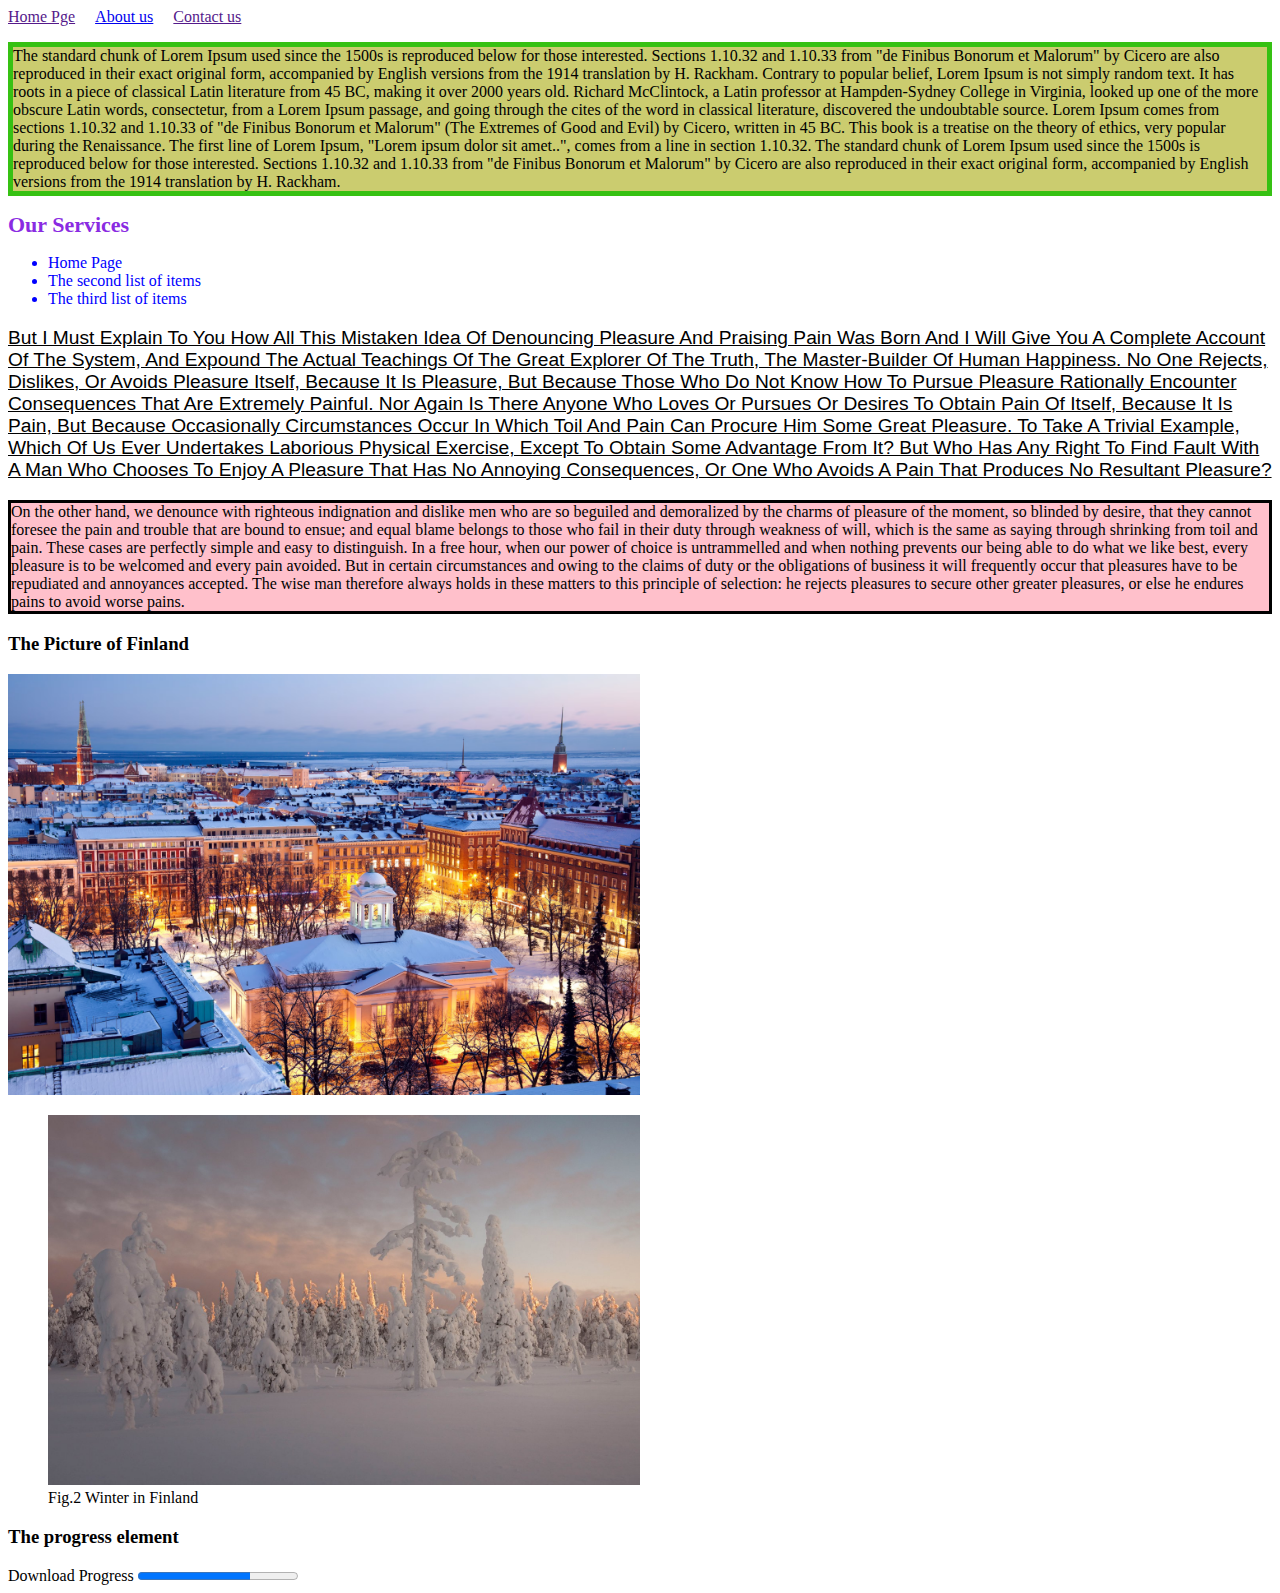
<file: index.html>
<!DOCTYPE html>
<html lang="en">
    <head>
        
        <meta charset="UTF-8">
        <meta name="viewpoint" content="width=device-width, inital-scale=1.0">
        <link rel="stylesheet" type="text/css" href="style.css">
        <title> Web Basics </title>

    </head>
    <body>
        <nav>
            <a href="">Home Pge</a>
            <a href="About.html">About us</a>
            <a href="">Contact us</a>
        </nav>
        <p class="color-example"> The standard chunk of Lorem Ipsum used since the 1500s is reproduced below for those interested. Sections 1.10.32 and 1.10.33 from "de Finibus Bonorum et Malorum" by Cicero are also reproduced in their exact original form, accompanied by English versions from the 1914 translation by H. Rackham. Contrary to popular belief, Lorem Ipsum is not simply random text. It has roots in a piece of classical Latin literature from 45 BC, making it over 2000 years old. Richard McClintock, a Latin professor at Hampden-Sydney College in Virginia, looked up one of the more obscure Latin words, consectetur, from a Lorem Ipsum passage, and going through the cites of the word in classical literature, discovered the undoubtable source. Lorem Ipsum comes from sections 1.10.32 and 1.10.33 of "de Finibus Bonorum et Malorum" (The Extremes of Good and Evil) by Cicero, written in 45 BC. This book is a treatise on the theory of ethics, very popular during the Renaissance. The first line of Lorem Ipsum, "Lorem ipsum dolor sit amet..", comes from a line in section 1.10.32.

            The standard chunk of Lorem Ipsum used since the 1500s is reproduced below for those interested. Sections 1.10.32 and 1.10.33 from "de Finibus Bonorum et Malorum" by Cicero are also reproduced in their exact original form, accompanied by English versions from the 1914 translation by H. Rackham. </p>
        
        <h1 class="header-example"> Our Services</h1>

        <ul class="list-example">
            <li>Home Page</li>
            <li>The second list of items</li>
            <li>The third list of items</li>
        </ul>

        <p class="text-example">But I must explain to you how all this mistaken idea of denouncing pleasure and praising pain was born and I will give you a complete account of the system, and expound the actual teachings of the great explorer of the truth, the master-builder of human happiness. No one rejects, dislikes, or avoids pleasure itself, because it is pleasure, but because those who do not know how to pursue pleasure rationally encounter consequences that are extremely painful. Nor again is there anyone who loves or pursues or desires to obtain pain of itself, because it is pain, but because occasionally circumstances occur in which toil and pain can procure him some great pleasure. To take a trivial example, which of us ever undertakes laborious physical exercise, except to obtain some advantage from it? But who has any right to find fault with a man who chooses to enjoy a pleasure that has no annoying consequences, or one who avoids a pain that produces no resultant pleasure?</p>

        <div class="div-example">On the other hand, we denounce with righteous indignation and dislike men who are so beguiled and demoralized by the charms of pleasure of the moment, so blinded by desire, that they cannot foresee the pain and trouble that are bound to ensue; and equal blame belongs to those who fail in their duty through weakness of will, which is the same as saying through shrinking from toil and pain. These cases are perfectly simple and easy to distinguish. In a free hour, when our power of choice is untrammelled and when nothing prevents our being able to do what we like best, every pleasure is to be welcomed and every pain avoided. But in certain circumstances and owing to the claims of duty or the obligations of business it will frequently occur that pleasures have to be repudiated and annoyances accepted. The wise man therefore always holds in these matters to this principle of selection: he rejects pleasures to secure other greater pleasures, or else he endures pains to avoid worse pains.
        </div>
        <h3>The Picture of Finland</h3>
        <img src="finland.avif" alt="finland" style="width: 50%;">
        <figure>
            <img src="winter.jpg" alt="Winter" style="width: 50%;">
            <figcaption>Fig.2 Winter in Finland</figcaption>
        </figure>
        <h3> The progress element</h3>
        <label for="file">Download Progress</label>
        <progress id="file" value="70" max="100">70%</progress>






    </body>
</html>
</file>
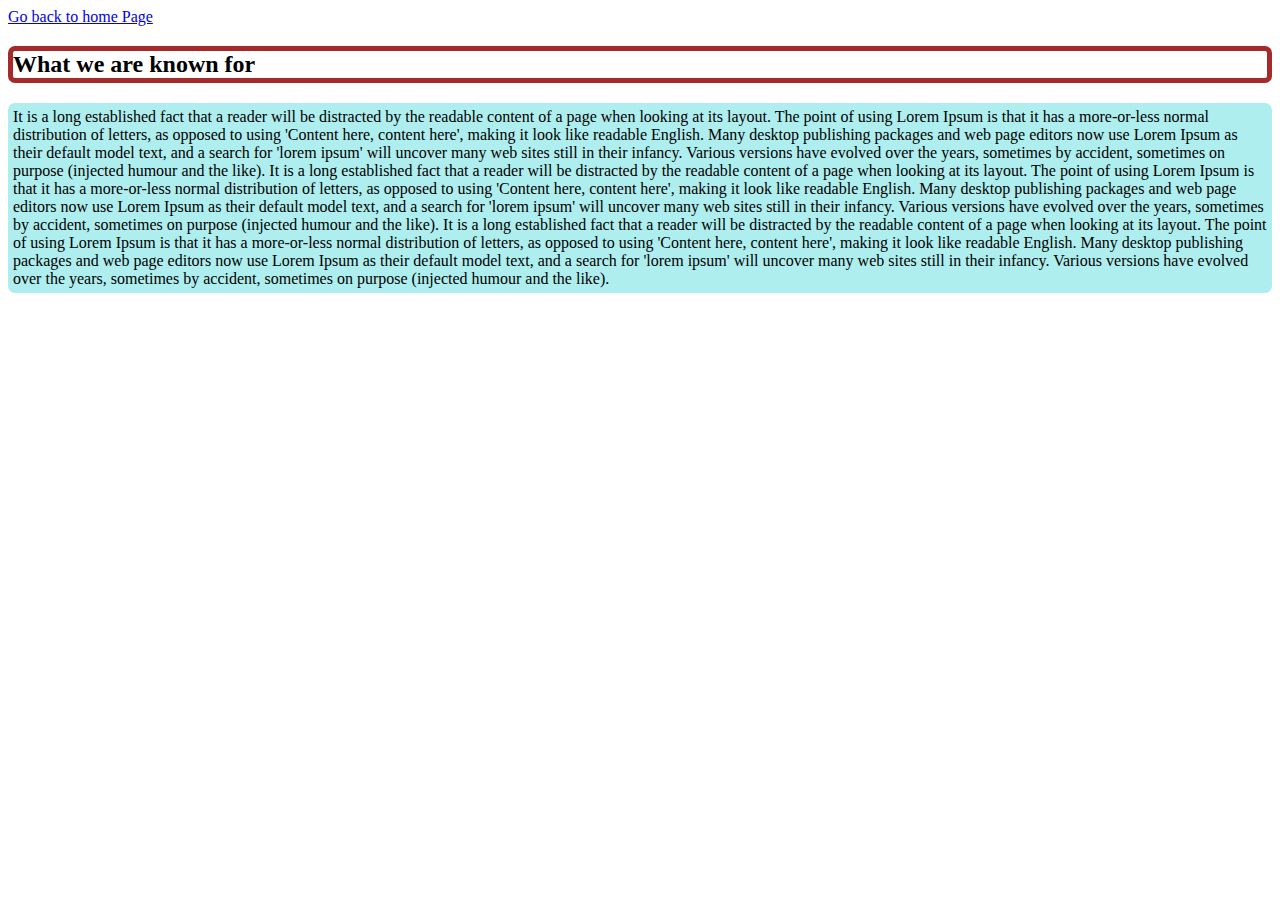
<file: About.html>
<!DOCTYPE html>
<html lang="en">
    <head>
        <meta charset="UTF-8">
        <meta name="viewpoint" content="width=device-width, inital-scale=1.0">
        <link rel="stylesheet" type="text/css" href="style.css">
        <title>About Us </title>
    </head>
    <body>
        <nav>
            <a href="index.html">Go back to home Page</a>
        </nav>
        <h2> What we are known for</h2>
        <p id="p">It is a long established fact that a reader will be distracted by the readable content of a page when looking at its layout. The point of using Lorem Ipsum is that it has a more-or-less normal distribution of letters, as opposed to using 'Content here, content here', making it look like readable English. Many desktop publishing packages and web page editors now use Lorem Ipsum as their default model text, and a search for 'lorem ipsum' will uncover many web sites still in their infancy. Various versions have evolved over the years, sometimes by accident, sometimes on purpose (injected humour and the like).

            It is a long established fact that a reader will be distracted by the readable content of a page when looking at its layout. The point of using Lorem Ipsum is that it has a more-or-less normal distribution of letters, as opposed to using 'Content here, content here', making it look like readable English. Many desktop publishing packages and web page editors now use Lorem Ipsum as their default model text, and a search for 'lorem ipsum' will uncover many web sites still in their infancy. Various versions have evolved over the years, sometimes by accident, sometimes on purpose (injected humour and the like).
            
            It is a long established fact that a reader will be distracted by the readable content of a page when looking at its layout. The point of using Lorem Ipsum is that it has a more-or-less normal distribution of letters, as opposed to using 'Content here, content here', making it look like readable English. Many desktop publishing packages and web page editors now use Lorem Ipsum as their default model text, and a search for 'lorem ipsum' will uncover many web sites still in their infancy. Various versions have evolved over the years, sometimes by accident, sometimes on purpose (injected humour and the like).
        </p>








    </body>




</html>
</file>
<file: style.css>
nav{
    display: flex;
    gap: 20px;
}
.color-example{
    color: black;
    background-color: rgb(203, 204, 111);
    border: 5px solid rgb(54, 193, 19);
}
.header-example{
    font-size: 22px;
    font-family: 'Times New Roman', Times, serif;
    color: blueviolet;
}
.list-example{
    list-style-type: disc;
    color: blue;
}
.text-example{
    font-family: 'Segoe UI', Tahoma, Geneva, Verdana, sans-serif;
    font-size: larger;
    text-transform: capitalize;
    text-decoration: underline;
}
.div-example{
    background-color: pink;
    border: 3px solid black;
}
h2{
    border: 5px solid brown;
    border-radius: 7px;
}
#p{
    background-color: paleturquoise;
    border-radius: 7px;
    padding: 5px;
}
</file>
